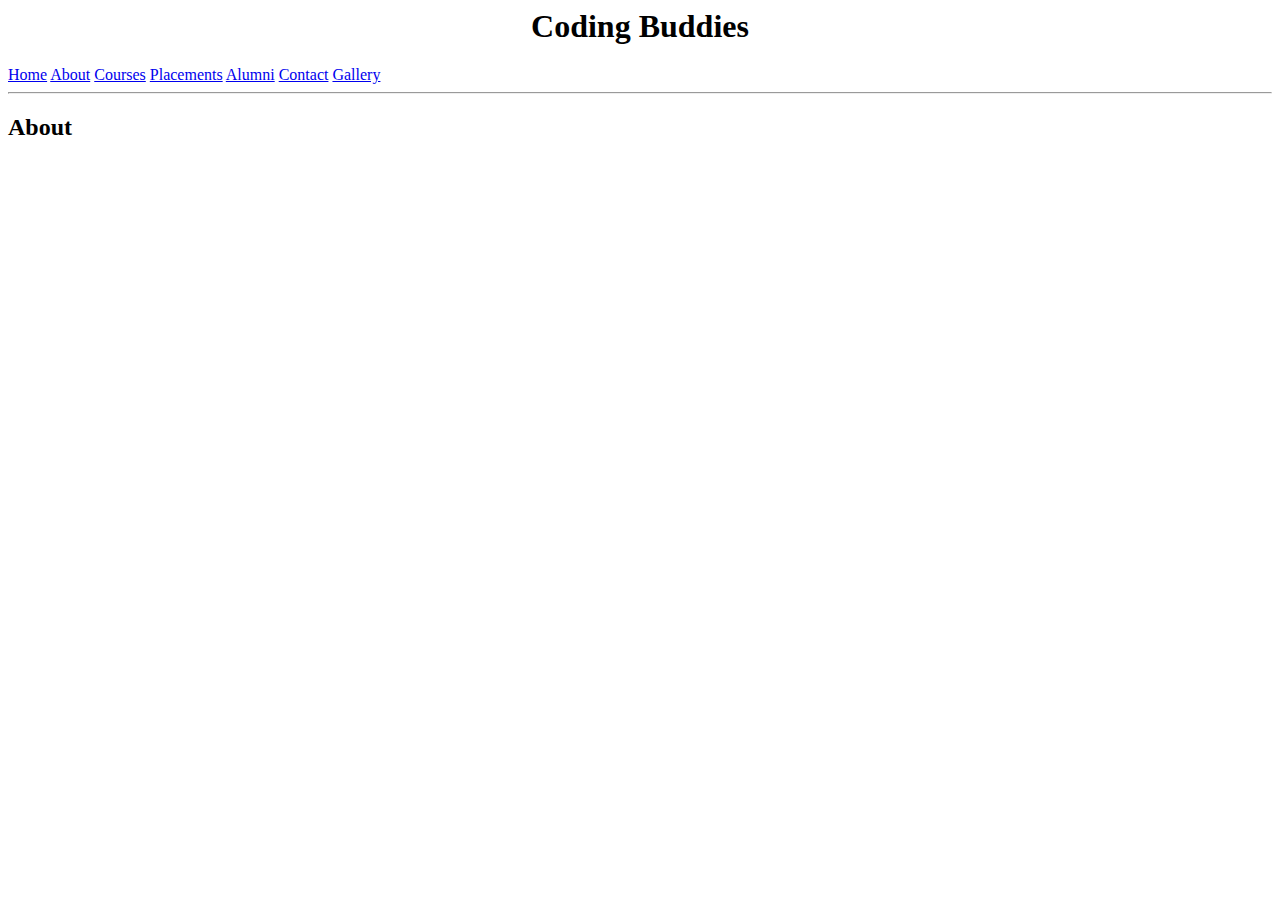
<file: about.html>
<html>
<head>

</head>
<body>
<h1 align="center">Coding Buddies</h1>

<a href="home.html">Home</a>
<a href="about.html">About</a>
<a href="courses.html">Courses</a>
<a href="placements.html">Placements</a>
<a href="alumni.html">Alumni</a>
<a href="contact.html">Contact</a>
<a href="gallery.html">Gallery</a>

<hr>

<h2>About</h2>


</body>
</html>
</file>
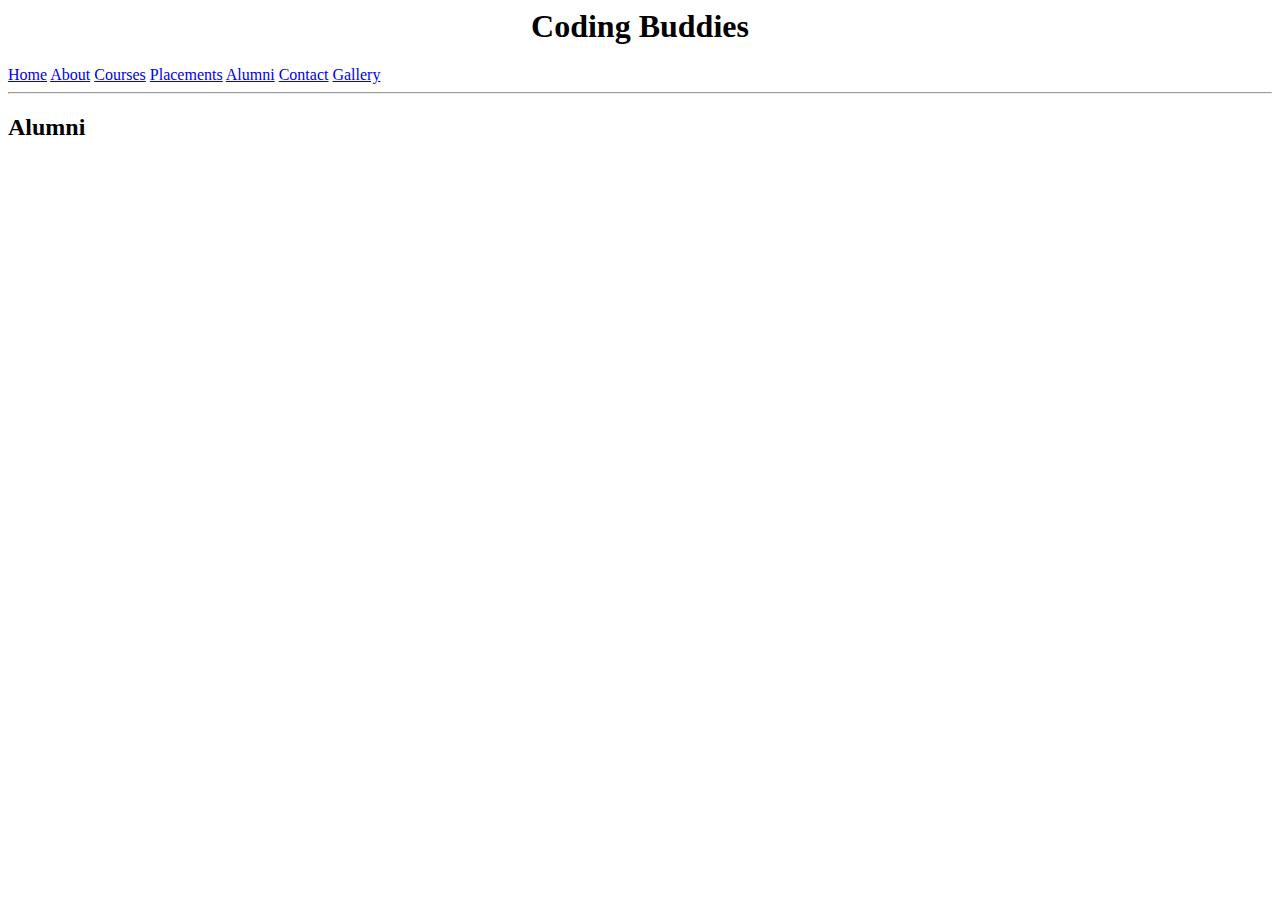
<file: alumni.html>
<html>
<head>

</head>
<body>
<h1 align="center">Coding Buddies</h1>

<a href="home.html">Home</a>
<a href="about.html">About</a>
<a href="courses.html">Courses</a>
<a href="placements.html">Placements</a>
<a href="alumni.html">Alumni</a>
<a href="contact.html">Contact</a>
<a href="gallery.html">Gallery</a>

<hr>

<h2>Alumni</h2>


</body>
</html>
</file>
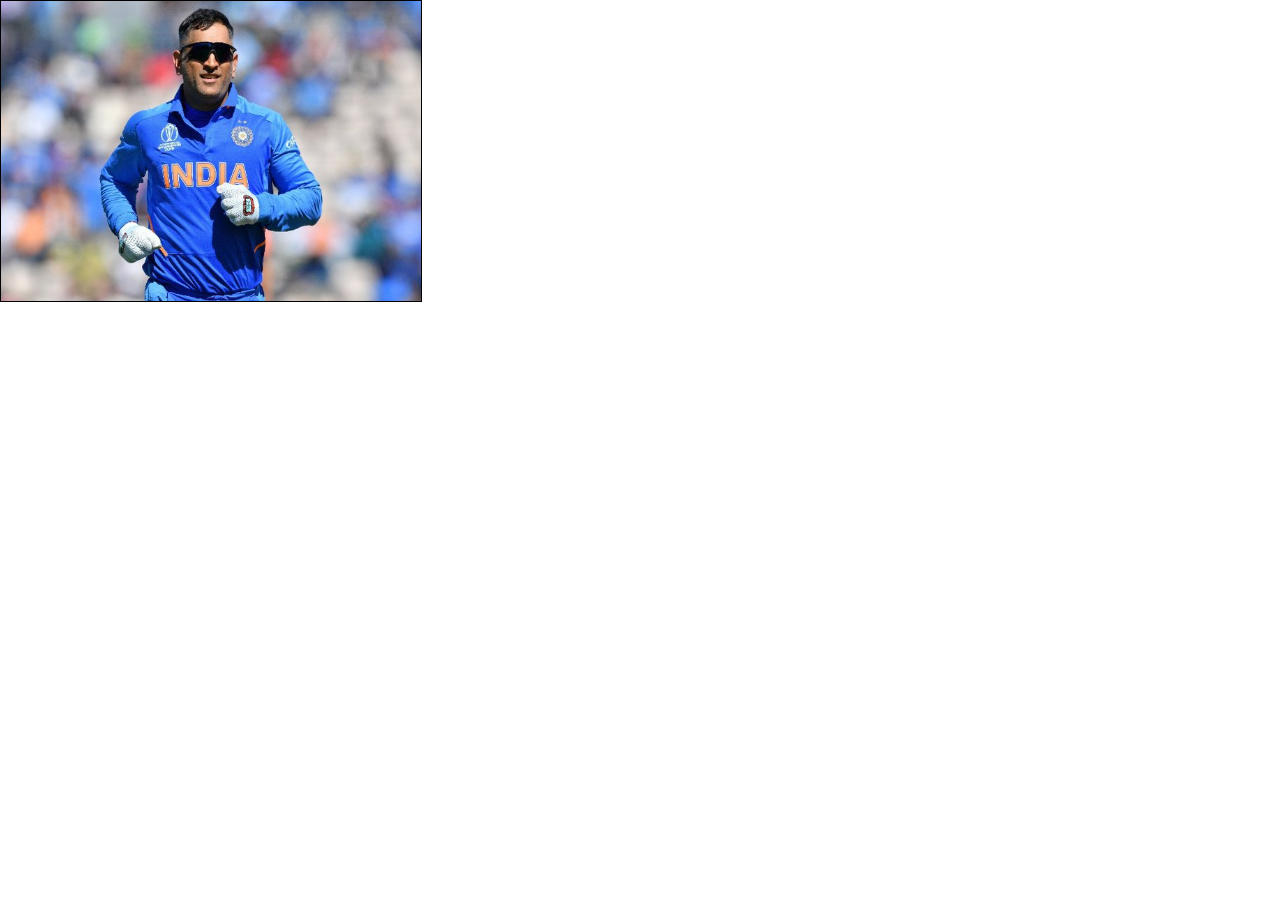
<file: animation.html>
<html>
<head>
<style>
.mydiv{
height:300px;
width:420px;
border:1px solid black;
background-image:url('msd.jpg');
background-size:cover;
	animation-name:bs;
	animation-duration:10s;
	animation-iteration-count:infinite;
	position:absolute;
	top:0px;
	left:0px;
	}
	@keyframes bs
	{
	0% {background-image:url('msd.jpg');top:0px;left:0px;}
	25% {background-image:url('vk.jpg');top:0px;left:500px;}
	50%{background-image:url('bumrah.webp');top:300px;left:500px;}
	75% {background-image:url('jadeja.jpg');top:300px;left:0px;}
	100%{background-image:url('siraj.webp');left:0px;top:0px;}
	}
</style>
</head>
<body>
	<div class="mydiv">

	</div>

</body>
</html>
</file>
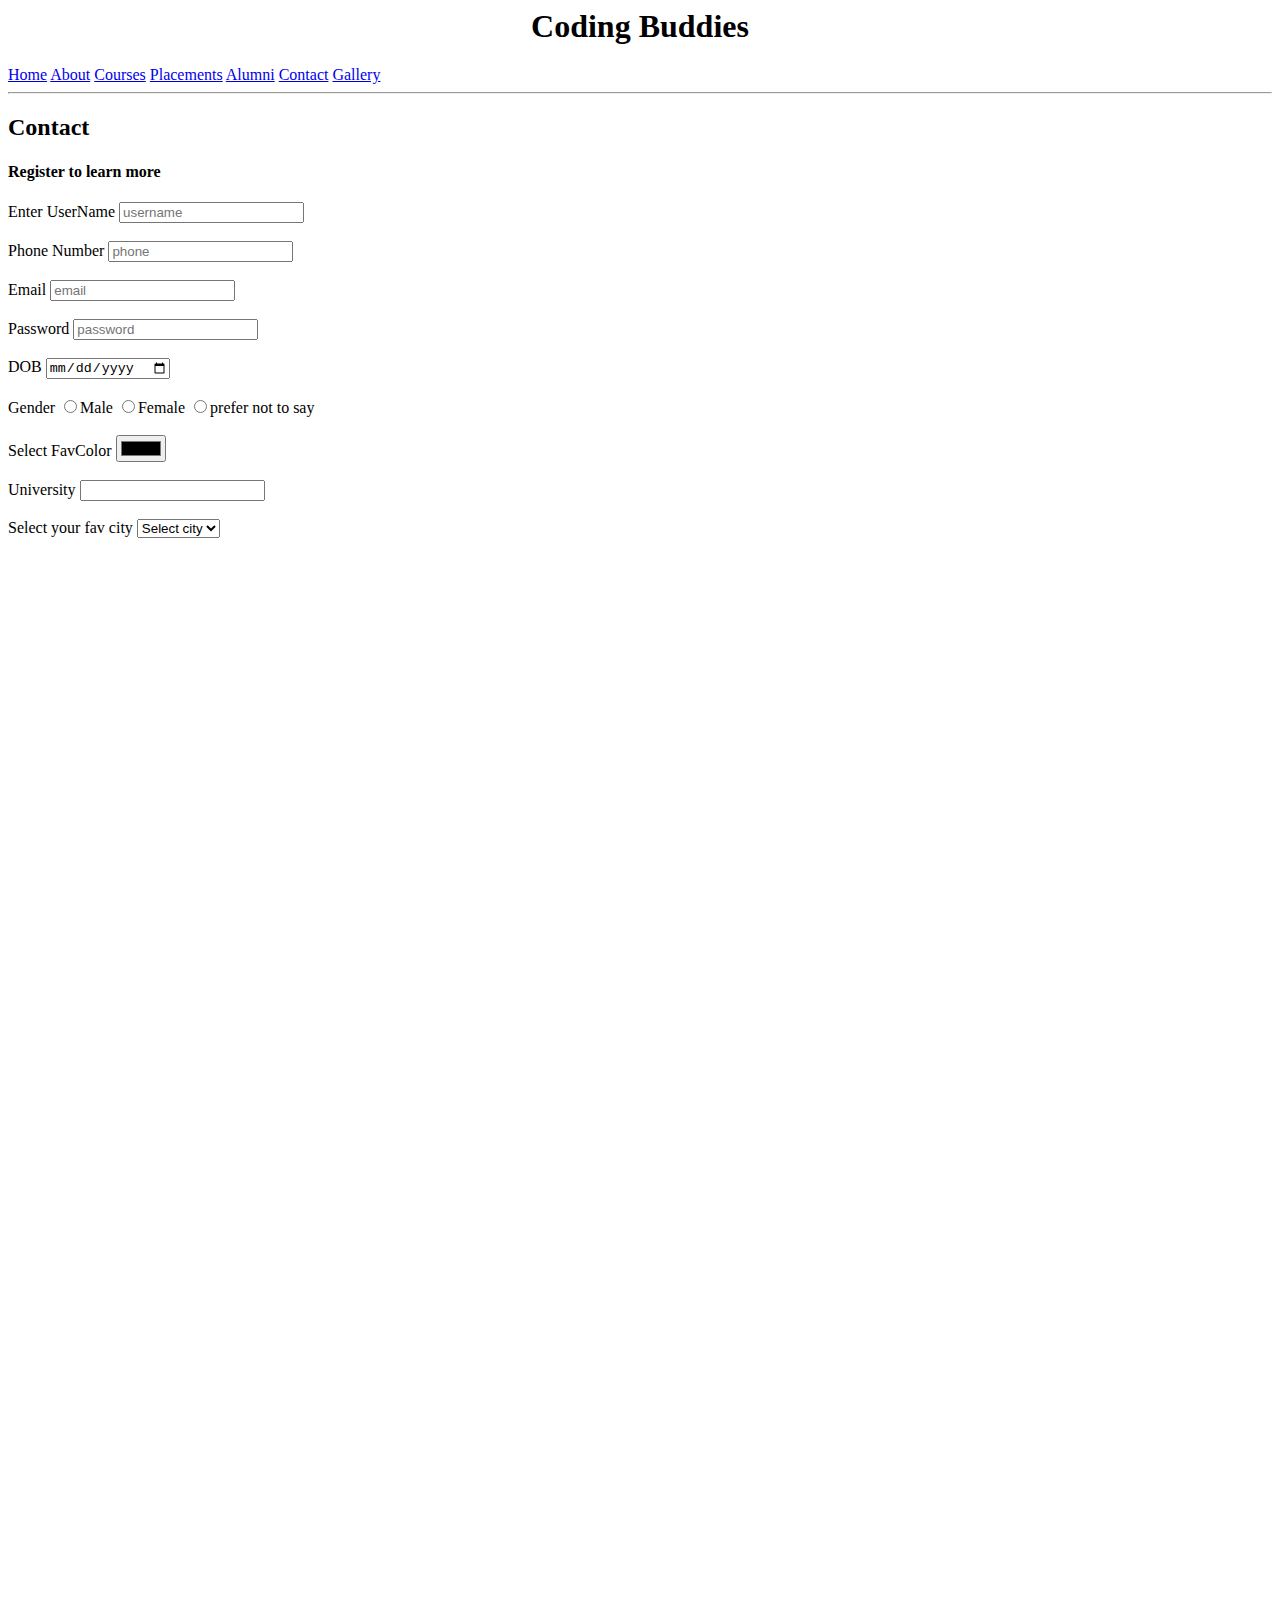
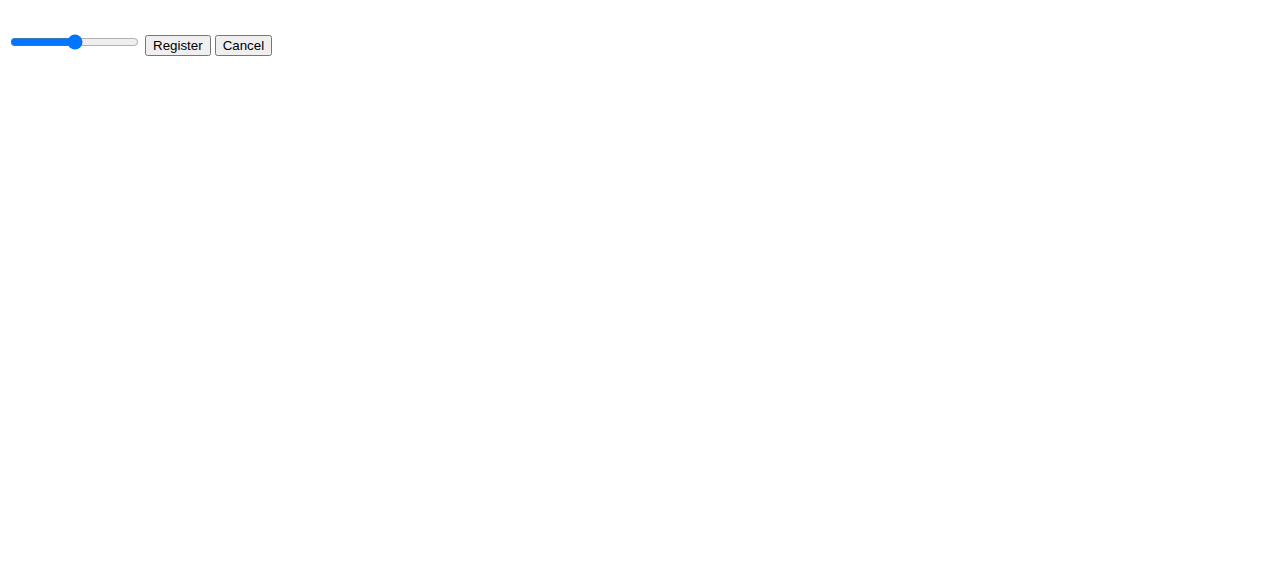
<file: contact.html>
<html>
<head>

</head>
<body>
<h1 align="center">Coding Buddies</h1>

<a href="home.html">Home</a>
<a href="about.html">About</a>
<a href="courses.html">Courses</a>
<a href="placements.html">Placements</a>
<a href="alumni.html">Alumni</a>
<a href="contact.html">Contact</a>
<a href="gallery.html">Gallery</a>

<hr>

<h2>Contact</h2>

<h4>Register to learn more</h4>

<form>
<label>Enter UserName</label>
<input type="text" placeholder="username" required pattern="[a-z]{5}" title="Must be 5 a-z chars">
<br><br>
<label>Phone Number</label>
<input type="number" placeholder="phone" required>
<br><br>
<label>Email</label>
<input type="email" placeholder="email">
<br><br>
<label>Password</label>
<input type="password" placeholder="password">
<br><br>
<label>DOB</label>
<input type="date">
<br><br>
<label>Gender</label>
<input type="radio" name="bs">Male
<input type="radio" name="bs">Female
<input type="radio" name="bs">prefer not to say
<br><br>
<label>Select FavColor</label>
<input type="color">
<br><br>
<label>University</la bel>
<input list="college">
<datalist id="college">
<option>Sri Venkateswara University</option>
<option>Andhara University</option>
<option>JNTUH</option>
<option>Osmania University</option>
<option>Kakatiya University</option>
</datalist>
<br><br>
<label>Select your fav city</label>
<select>
<option>Select city</option>
<option>Vizag</option>
<option>Chennai</option>
<option>Hyd</option>
<option>Mumbai</option>
<option>Pune</option>
</select>
<br><br>
<input type="range" min="0" max="10">
<input type="submit" value="Register">
<input type="reset" value="Cancel">



</form>


<iframe src="https://docs.google.com/forms/d/e/1FAIpQLSc0LUxXvm5be6jA0CzbmV_ikpPOwTh-AKYF3MLKJ4rmGmnyYw/viewform?embedded=true" width="640" height="1094" frameborder="0" marginheight="0" marginwidth="0">Loading…</iframe>

<iframe aria-label='Apply for new role' frameborder="0" style="height:500px;width:99%;border:none;" src='https://forms.zohopublic.in/bhaskarasaichitturi/form/Applyfornewrole/formperma/RLTdiuR123vUxJ9R2tTmLkNfjJ6EzhBJ74-oy8id4gs'></iframe>

</body>
</html>
</file>
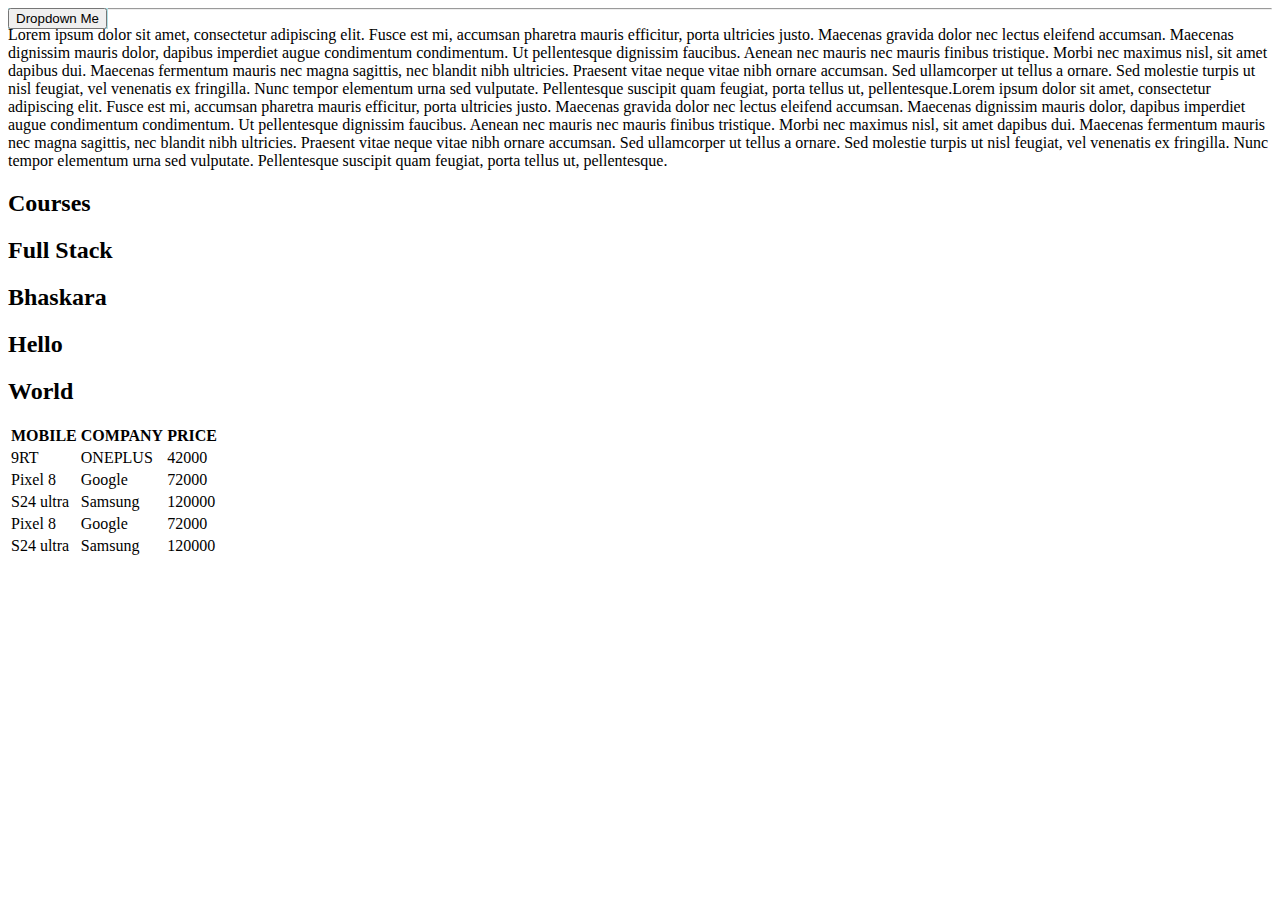
<file: courses.html>
<html>
<head>
<link rel="stylesheet" href="https://cdnjs.cloudflare.com/ajax/libs/font-awesome/6.5.1/css/all.min.css" integrity="sha512-DTOQO9RWCH3ppGqcWaEA1BIZOC6xxalwEsw9c2QQeAIftl+Vegovlnee1c9QX4TctnWMn13TZye+giMm8e2LwA==" crossorigin="anonymous" referrerpolicy="no-referrer" />
<style>
.dropdown{
position:absolute;
z-index:10;
background-color:powderblue;
width:100px;
}
.dropdown-content{
display:none;
}
.dropdown:hover .dropdown-content{
display:block;
}
</style>
</head>
<body>


	<div class="dropdown">
	<button class="btn-primary">Dropdown Me</button>
	<ul class="dropdown-content">
	<li><a href="">Home</a></li>
	<li><a href="">About</a></li>
	<li><a href="">Services</a></li>
	<li><a href="">Gallery</a></li>
	</ul>
	</div>

<hr>
<div class="mydiv">
<p>Lorem ipsum dolor sit amet, consectetur adipiscing elit. Fusce est mi, accumsan pharetra mauris efficitur, porta ultricies justo. Maecenas gravida dolor nec lectus eleifend accumsan. Maecenas dignissim mauris dolor, dapibus imperdiet augue condimentum condimentum. Ut pellentesque dignissim faucibus. Aenean nec mauris nec mauris finibus tristique. Morbi nec maximus nisl, sit amet dapibus dui. Maecenas fermentum mauris nec magna sagittis, nec blandit nibh ultricies. Praesent vitae neque vitae nibh ornare accumsan.

Sed ullamcorper ut tellus a ornare. Sed molestie turpis ut nisl feugiat, vel venenatis ex fringilla. Nunc tempor elementum urna sed vulputate. Pellentesque suscipit quam feugiat, porta tellus ut, pellentesque.Lorem ipsum dolor sit amet, consectetur adipiscing elit. Fusce est mi, accumsan pharetra mauris efficitur, porta ultricies justo. Maecenas gravida dolor nec lectus eleifend accumsan. Maecenas dignissim mauris dolor, dapibus imperdiet augue condimentum condimentum. Ut pellentesque dignissim faucibus. Aenean nec mauris nec mauris finibus tristique. Morbi nec maximus nisl, sit amet dapibus dui. Maecenas fermentum mauris nec magna sagittis, nec blandit nibh ultricies. Praesent vitae neque vitae nibh ornare accumsan.

Sed ullamcorper ut tellus a ornare. Sed molestie turpis ut nisl feugiat, vel venenatis ex fringilla. Nunc tempor elementum urna sed vulputate. Pellentesque suscipit quam feugiat, porta tellus ut, pellentesque.</p>


</div>


<div>
<h2>Courses</h2>
<h2>Full Stack</h2>
</div>
<div>
<h2>Bhaskara</h2>
<h2>Hello</h2>
<h2>World</h2>
</div>

<table>
<tr>
<th>MOBILE</th>
<th>COMPANY</th>
<th>PRICE</th>
</tr>
<tr>
<td>9RT</td>
<td>ONEPLUS</td>
<td>42000</td>
</tr>
<tr>
<td>Pixel 8</td>
<td>Google</td>
<td>72000</td>
</tr>
<tr>
<td>S24 ultra</td>
<td>Samsung</td>
<td>120000</td>

</tr>
<tr>
<td>Pixel 8</td>
<td>Google</td>
<td>72000</td>
</tr>
<tr>
<td>S24 ultra</td>
<td>Samsung</td>
<td>120000</td>
</tr>

</table>

</body>
</html>
</file>
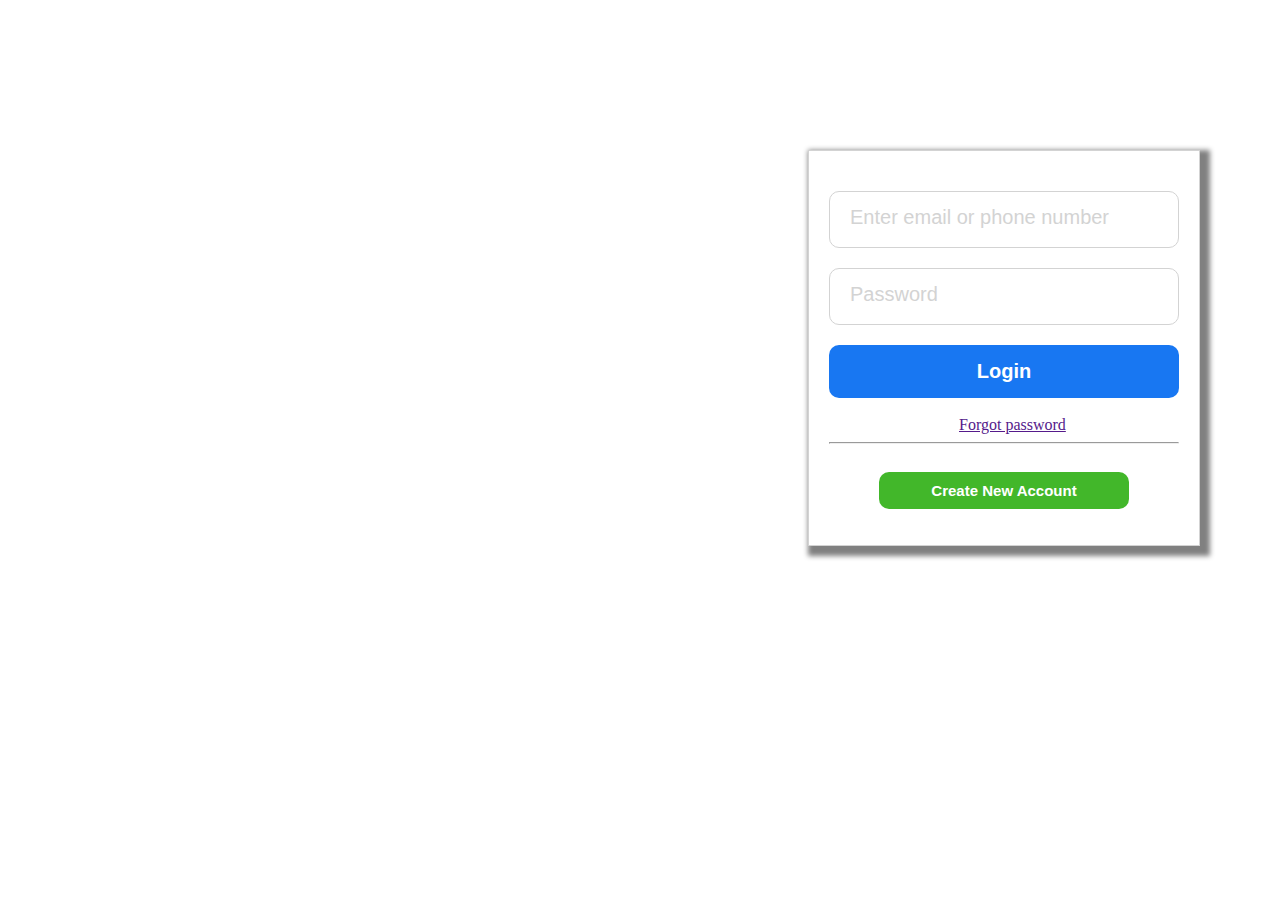
<file: facebook.html>
<html>
<head>
<style>
.login{
width:350px;
border:1px solid lightgrey;
margin-left:800px;
margin-top:150px;
padding:20px;
box-shadow:5px 5px 5px 5px grey;
}
input{
width:350px;
padding:20px;
margin-top:20px;
border:1px solid lightgrey;
border-radius:10px;
}
::placeholder{
font-size:20px;
color:lightgrey;
}
.btn-login{
margin-top:20px;
width:350px;
padding:15px;
background-color:#1877F2;
color:white;
border:none;
border-radius:10px;
font-size:20px;
font-weight:900;
}
.btn-new{
margin-top:20px;
margin-left:50px;
width:250px;
padding:10px;
background-color:#42B72A;
color:white;
border:none;
border-radius:10px;
font-size:15px;
font-weight:900;
}
a{
margin-top:20px;
margin-left:130px;
}
</style>
</head>
<body>

	<div class="login">
	<form>
	<input type="text" placeholder="Enter email or phone number">
	<br>
	<input type="password" placeholder="Password">
	<br>
	<button class="btn-login">Login</button>
	<br><br>
	<a href="">Forgot password</a>
	<hr>
	<button class="btn-new">Create New Account</button>
	</form>
	</div>
</body>
</html>
</file>
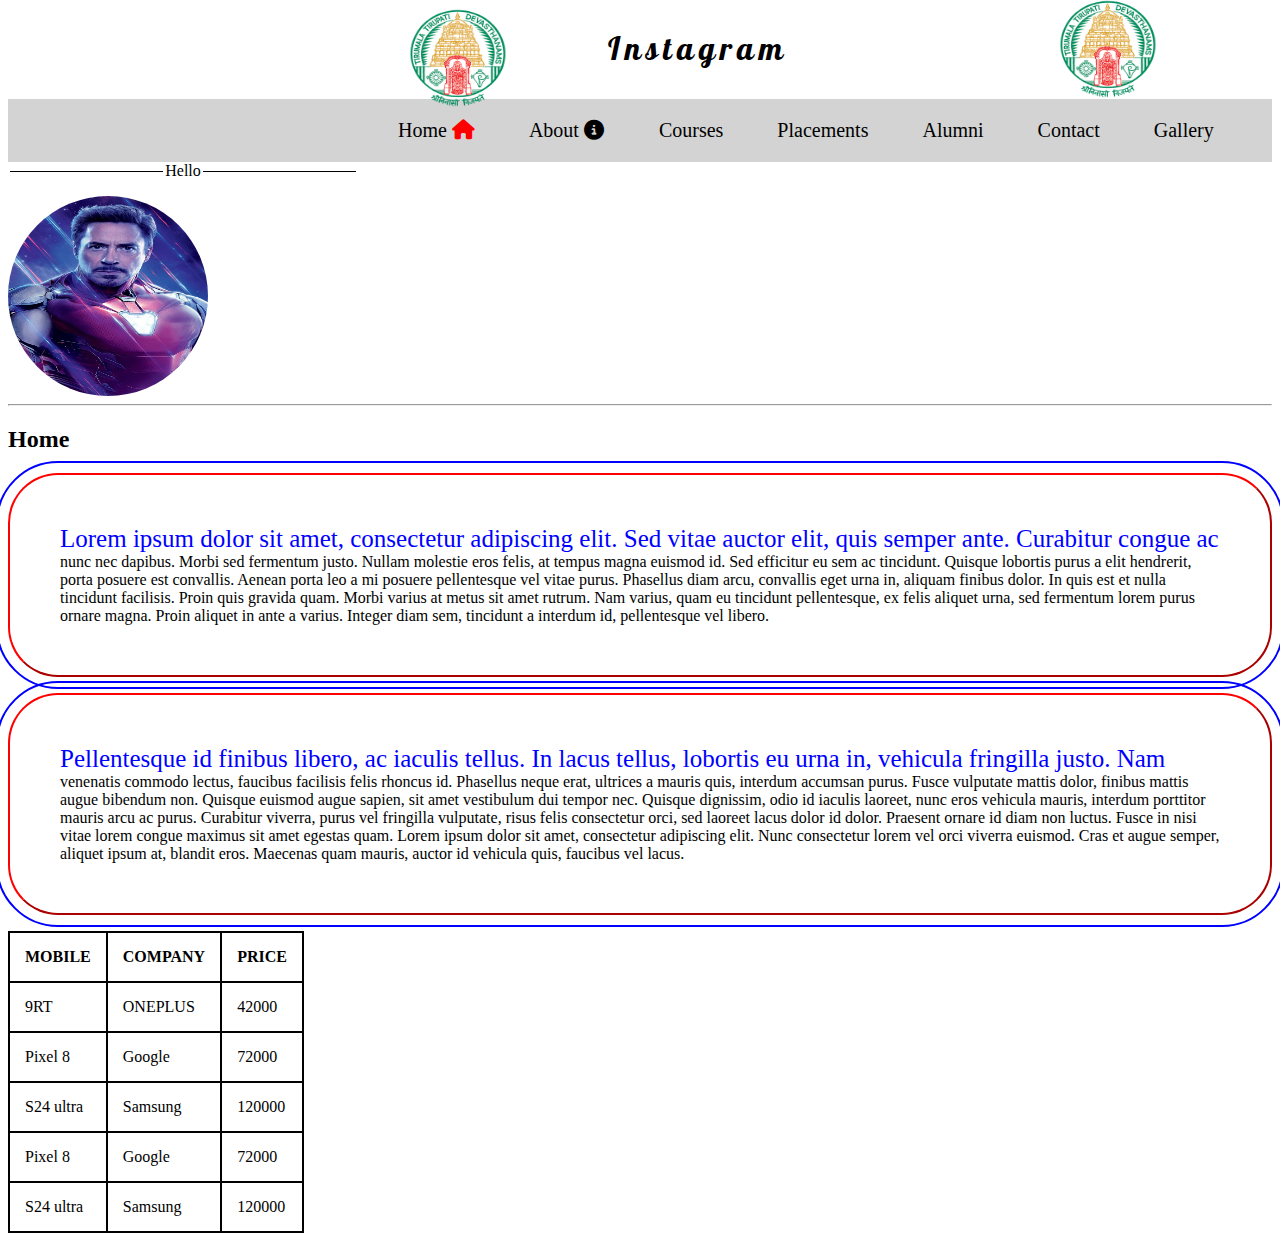
<file: home.html>
<html>
<head>
<link href="https://cdnjs.cloudflare.com/ajax/libs/font-awesome/6.5.1/css/all.min.css" rel="stylesheet">
<link rel="preconnect" href="https://fonts.googleapis.com">
<link rel="preconnect" href="https://fonts.gstatic.com" crossorigin>
<link href="https://fonts.googleapis.com/css2?family=Lobster&display=swap" rel="stylesheet">
<link
    rel="stylesheet"
    href="https://cdnjs.cloudflare.com/ajax/libs/animate.css/4.1.1/animate.min.css"
  />
<style>
.img1{
height:100px;
width:100px;
margin-left:400px;
}
.img2{
height:100px;
width:100px;
margin-left:1050px;
margin-top:-90px;
}
.myh1{
 font-family: "Lobster", sans-serif;
  font-weight: 400;
  font-style: normal;
letter-spacing:5px;
margin-left:600px;
margin-top:-80px;
}
p{
border:2px outset red;
padding:50px;
outline:2px solid blue;
outline-offset:10px;
border-radius:50px;
}
table,td,th{
border:2px solid black;
padding:15px;
border-collapse:collapse;
}
.ironman{
border-radius:100px;
}
nav{
background-color:lightgrey;
padding:20px;
}
a{
text-decoration:none;
font-size:20px;
margin-left:50px;
}
.subnav{
margin-left:320px;
}
.fa-house{
color:red;
}
fieldset{
border:none;
border-top:1px solid black;
}
.insta{
width:350px;
}
a:link{
color:black;
}
a:hover{
text-decoration:underline;
}
a:visited{
color:red;
}
a:active{
color:blue;
}
h1:hover{
color:red;
}
p::first-line{
color:blue;
font-size:25px;
}

</style>
<script src="https://cdn.lordicon.com/lordicon.js"></script>
</head>
<body>
<header>
<img src="logo.png" class="img1">
<h1 class="myh1 animate__animated animate__jello animate__infinite">Instagram</h1>
<img src="logo.png" class="img2">
<lord-icon
    src="https://cdn.lordicon.com/ppwsfvnn.json"
    trigger="hover"
    style="width:250px;height:250px">
</lord-icon>
</header>
<nav>
<div class="subnav">
<a href="home.html">Home <i class="fa fa-house"></i></a>
<a href="about.html">About <i class="fa fa-info-circle"></i> </a>
<a href="courses.html">Courses</a>
<a href="placements.html">Placements</a>
<a href="alumni.html">Alumni</a>
<a href="contact.html">Contact</a>
<a href="gallery.html">Gallery</a>
</div>
</nav>


<div class="insta">
<fieldset>
<legend align="center">Hello</legend>
</fieldset>
</div>


<img src="ironman.webp" height="200" width="200" class="ironman">


<hr>
<h2>Home</h2>
<p>Lorem ipsum dolor sit amet, consectetur adipiscing elit. Sed vitae auctor elit, quis semper ante. Curabitur congue ac nunc nec dapibus. Morbi sed fermentum justo. Nullam molestie eros felis, at tempus magna euismod id. Sed efficitur eu sem ac tincidunt. Quisque lobortis purus a elit hendrerit, porta posuere est convallis. Aenean porta leo a mi posuere pellentesque vel vitae purus. Phasellus diam arcu, convallis eget urna in, aliquam finibus dolor. In quis est et nulla tincidunt facilisis. Proin quis gravida quam. Morbi varius at metus sit amet rutrum. Nam varius, quam eu tincidunt pellentesque, ex felis aliquet urna, sed fermentum lorem purus ornare magna. Proin aliquet in ante a varius. Integer diam sem, tincidunt a interdum id, pellentesque vel libero.</p>

<p>Pellentesque id finibus libero, ac iaculis tellus. In lacus tellus, lobortis eu urna in, vehicula fringilla justo. Nam venenatis commodo lectus, faucibus facilisis felis rhoncus id. Phasellus neque erat, ultrices a mauris quis, interdum accumsan purus. Fusce vulputate mattis dolor, finibus mattis augue bibendum non. Quisque euismod augue sapien, sit amet vestibulum dui tempor nec. Quisque dignissim, odio id iaculis laoreet, nunc eros vehicula mauris, interdum porttitor mauris arcu ac purus. Curabitur viverra, purus vel fringilla vulputate, risus felis consectetur orci, sed laoreet lacus dolor id dolor. Praesent ornare id diam non luctus. Fusce in nisi vitae lorem congue maximus sit amet egestas quam. Lorem ipsum dolor sit amet, consectetur adipiscing elit. Nunc consectetur lorem vel orci viverra euismod. Cras et augue semper, aliquet ipsum at, blandit eros. Maecenas quam mauris, auctor id vehicula quis, faucibus vel lacus.</p>





<table>
<tr>
<th>MOBILE</th>
<th>COMPANY</th>
<th>PRICE</th>
</tr>
<tr>
<td>9RT</td>
<td>ONEPLUS</td>
<td>42000</td>
</tr>
<tr>
<td>Pixel 8</td>
<td>Google</td>
<td>72000</td>
</tr>
<tr>
<td>S24 ultra</td>
<td>Samsung</td>
<td>120000</td>

</tr>
<tr>
<td>Pixel 8</td>
<td>Google</td>
<td>72000</td>
</tr>
<tr>
<td>S24 ultra</td>
<td>Samsung</td>
<td>120000</td>
</tr>

</table>









</body>
</html>
</file>
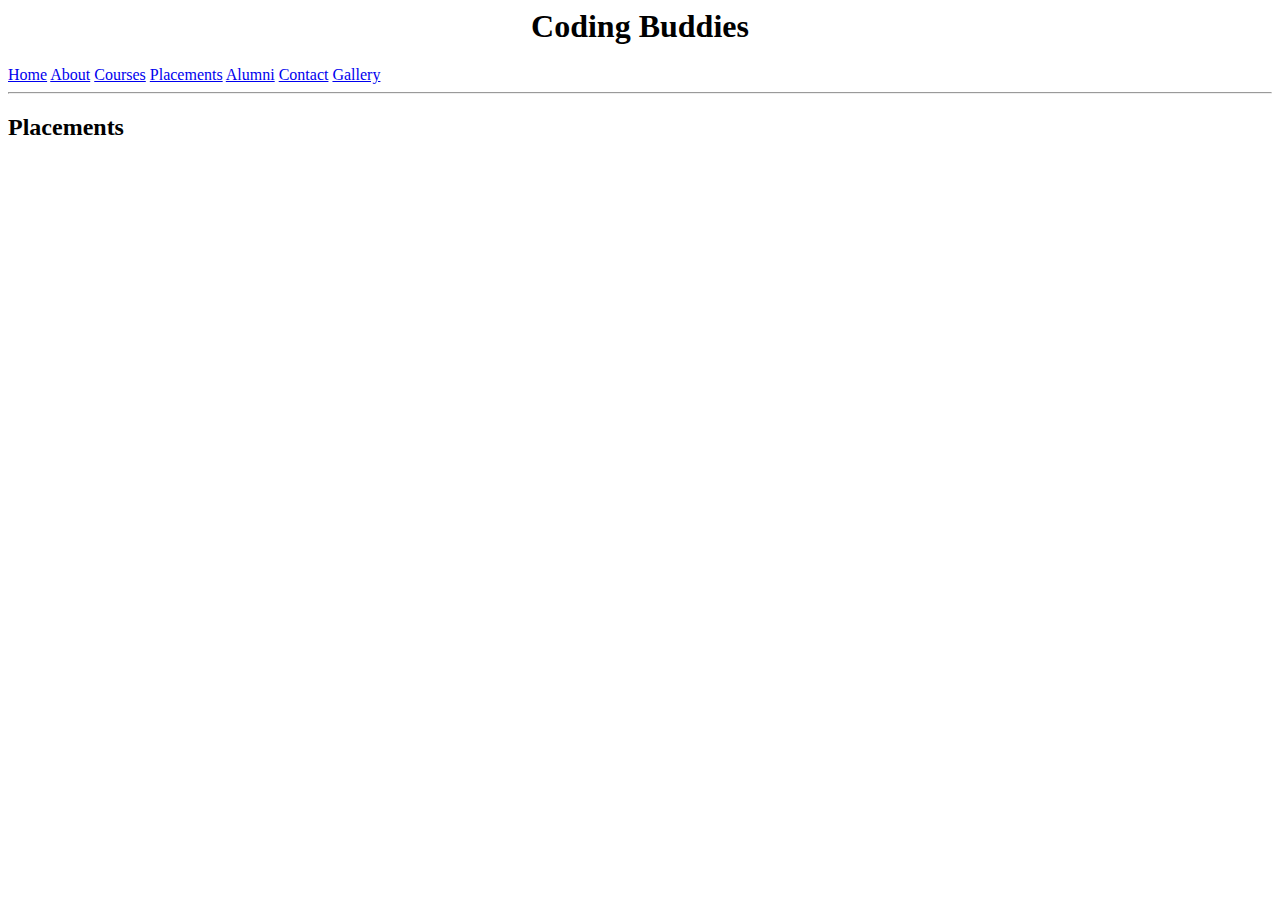
<file: placements.html>
<html>
<head>

</head>
<body>
<h1 align="center">Coding Buddies</h1>

<a href="home.html">Home</a>
<a href="about.html">About</a>
<a href="courses.html">Courses</a>
<a href="placements.html">Placements</a>
<a href="alumni.html">Alumni</a>
<a href="contact.html">Contact</a>
<a href="gallery.html">Gallery</a>

<hr>

<h2>Placements</h2>


</body>
</html>
</file>
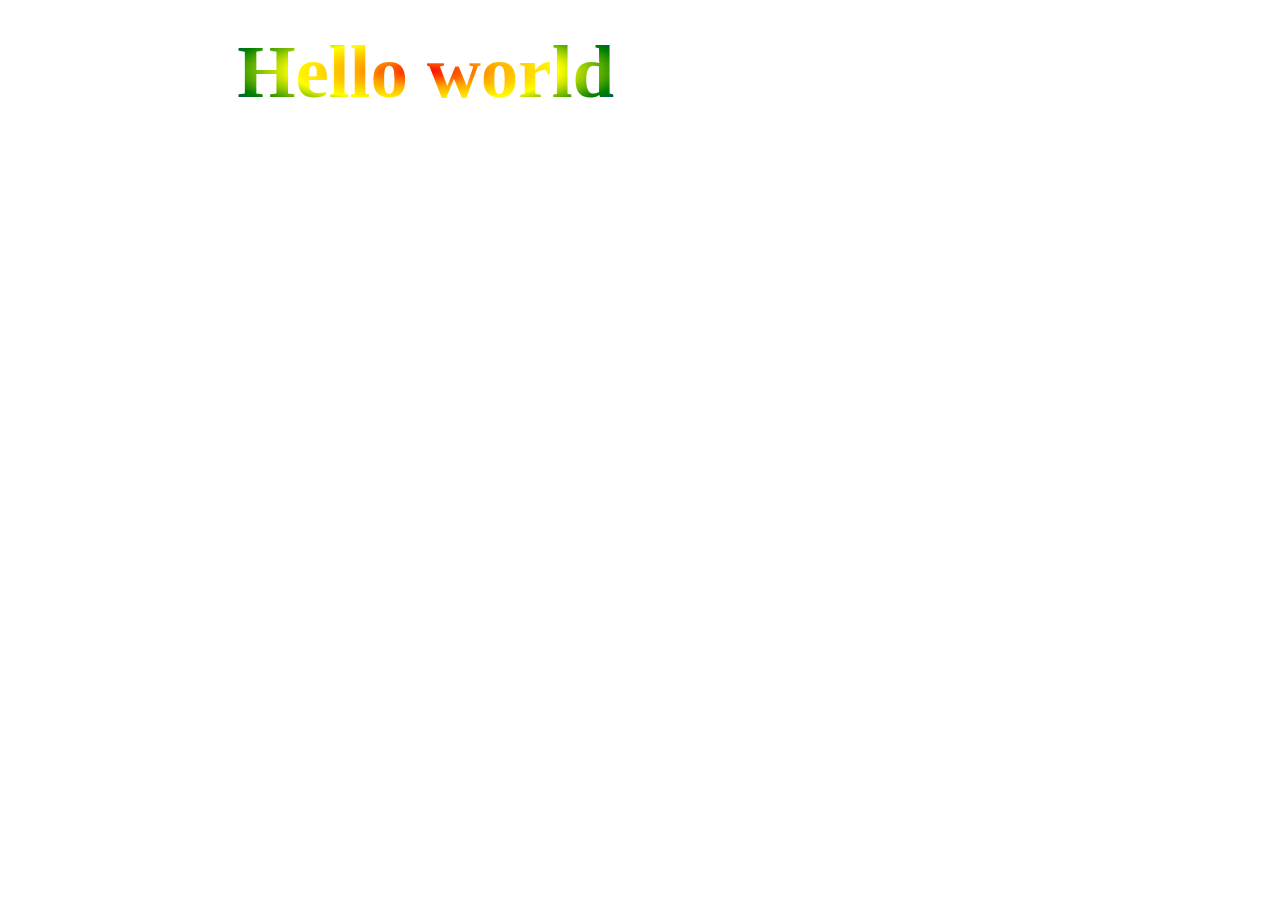
<file: transform.html>
<html>
<head>
<style>

h1{
font-size:50px;
transform:scale(1.5,1.5);
position:absolute;
left:300px;
background-image:radial-gradient(red,orange,yellow,green,blue);
color:transparent;
background-clip:text;
}
</style>
</head>
<body>

<div class="mydiv">
<h1>Hello world</h1>

</div>
</body>
</html>
</file>
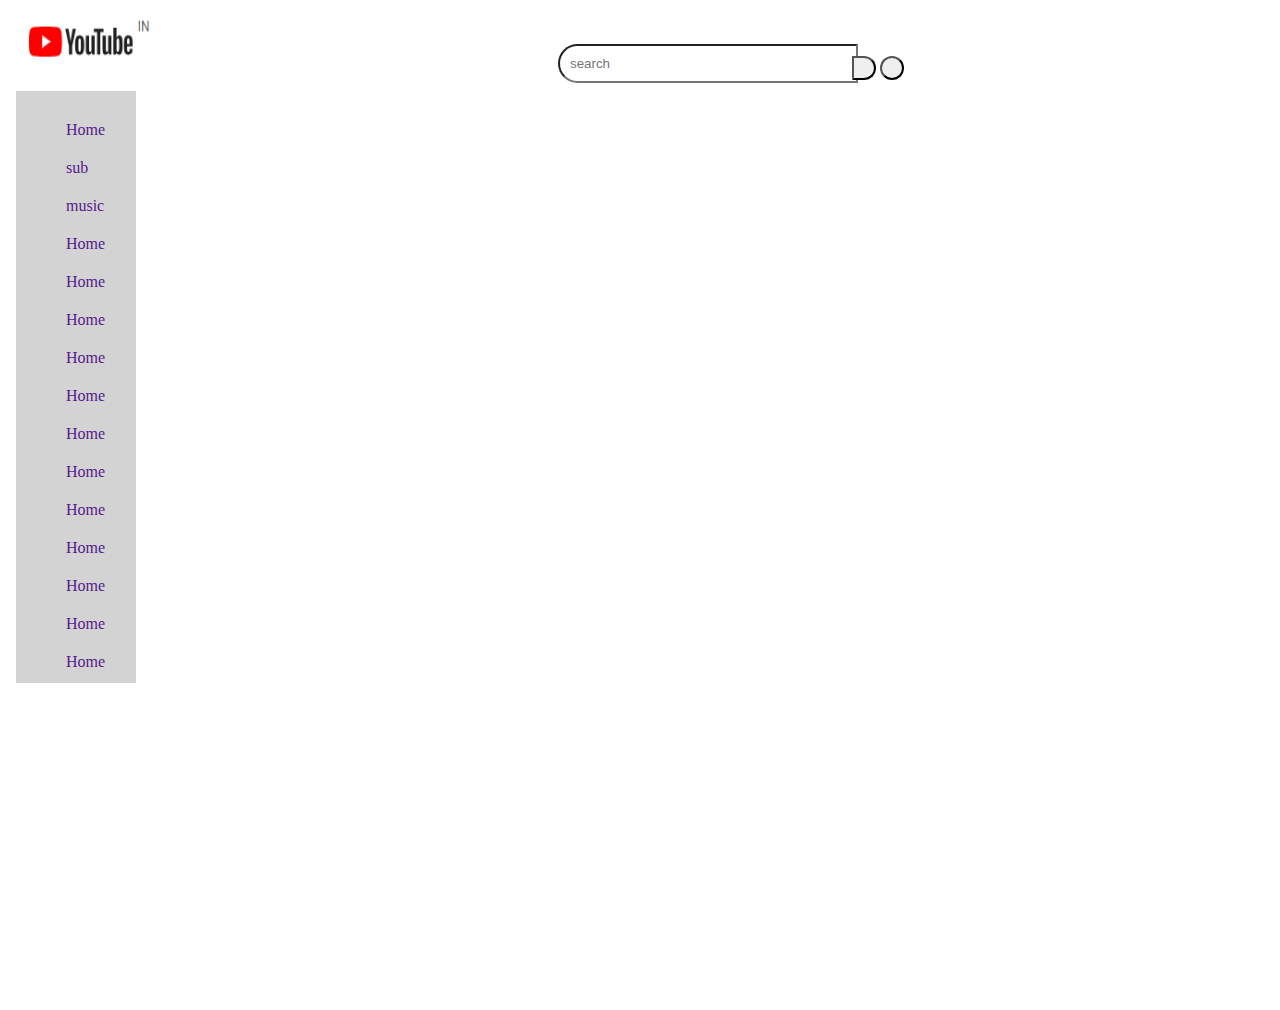
<file: youtube.html>
<html>
<head>
<link rel="stylesheet" href="https://cdnjs.cloudflare.com/ajax/libs/font-awesome/6.5.1/css/all.min.css" integrity="sha512-DTOQO9RWCH3ppGqcWaEA1BIZOC6xxalwEsw9c2QQeAIftl+Vegovlnee1c9QX4TctnWMn13TZye+giMm8e2LwA==" crossorigin="anonymous" referrerpolicy="no-referrer" />
<style>
.search{
margin-top:-30px;
margin-left:550px;
}
input{
padding:10px;
width:300px;
border-top-left-radius:50px;
border-bottom-left-radius:50px;
}
.searchbtn{
padding:10px;
border-top-right-radius:50px;
border-bottom-right-radius:50px;
margin-left:-10px;
}
.mic{
padding:10px;
border-radius:50px;
}
iframe{
border:none;
overflow-y:scroll;
}
.side{
overflow-y:scroll;
}
</style>
</head>
<body>
<header>

<table>
<tr>
<td>
<i class="fa fa-bars"></i></td>
<td><img src="yt.png" height="60" width="150"></td></tr></table>
<div class="search">
<input type="search" placeholder="search">
<button class="searchbtn"><i class="fa fa-search"></i></button>
<button class="mic"><i class="fa fa-microphone"></i></button>
</div>
</header>

<div class="side">
<iframe src="sidenav.html" height="600" width="150"></iframe>
</div>
<div class="videos">
<iframe width="400" height="315" src="https://www.youtube.com/embed/gh3FyLT7WVg?si=YHIr4bUcRTpA92PE" title="YouTube video player" frameborder="0" allow="accelerometer; autoplay; clipboard-write; encrypted-media; gyroscope; picture-in-picture; web-share" allowfullscreen></iframe>
<iframe width="400" height="315" src="https://www.youtube.com/embed/gh3FyLT7WVg?si=YHIr4bUcRTpA92PE" title="YouTube video player" frameborder="0" allow="accelerometer; autoplay; clipboard-write; encrypted-media; gyroscope; picture-in-picture; web-share" allowfullscreen></iframe>
<iframe width="400" height="315" src="https://www.youtube.com/embed/gh3FyLT7WVg?si=YHIr4bUcRTpA92PE" title="YouTube video player" frameborder="0" allow="accelerometer; autoplay; clipboard-write; encrypted-media; gyroscope; picture-in-picture; web-share" allowfullscreen></iframe>

</div>


</body>
</html>
</file>
